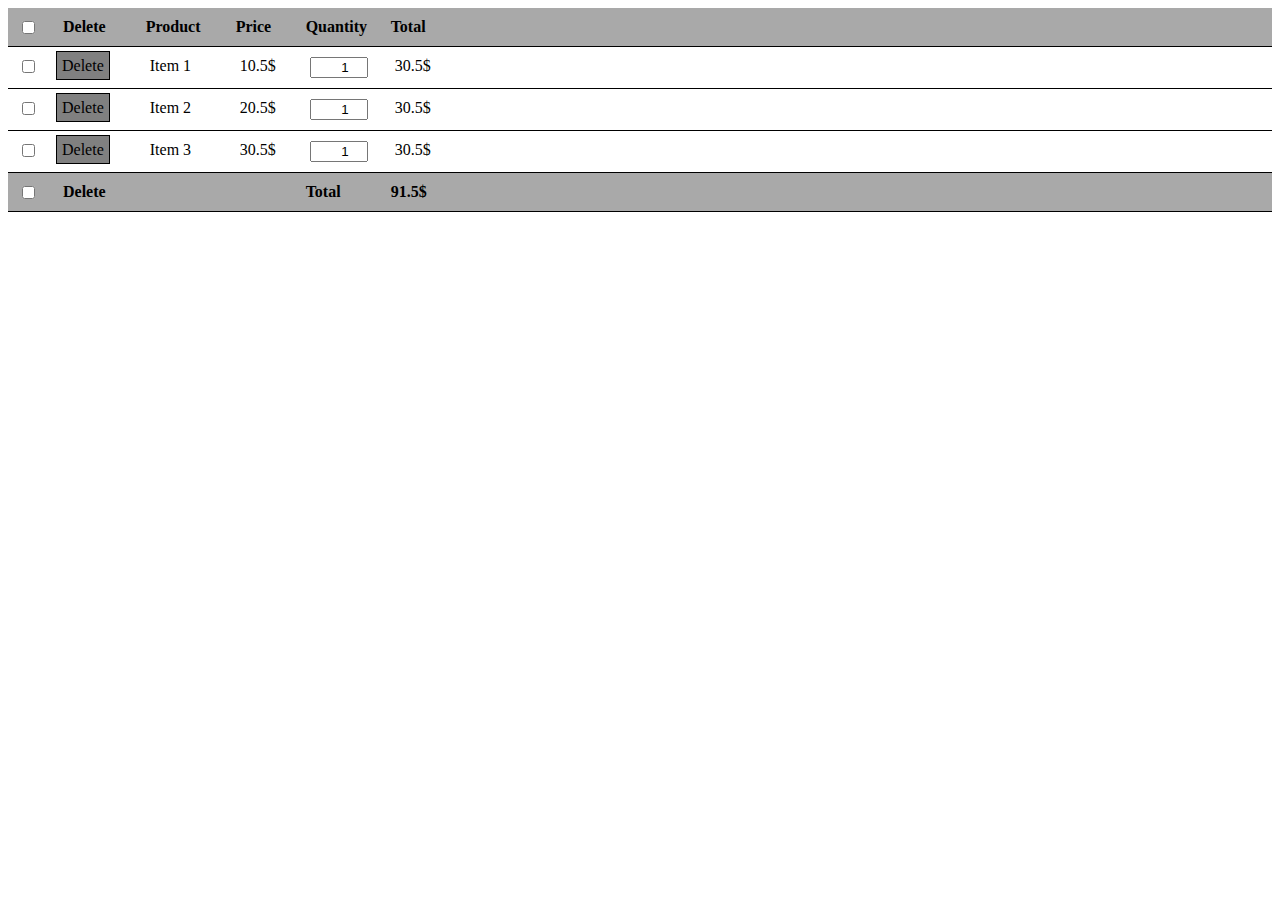
<file: index.html>
<!doctype html>
<html>
    <head>
        <link rel = "stylesheet" type = "text/css" href ="style.css">        
    </head>
    
    <body>
        <form name="f1" id="f1" method="post">
            <!-- header -->
            <div class="rowhead" id="col_header">
                <div class="checkbox">
                    <input class="checkAll" type="checkbox" onchange="fnCheckAll(this)"/>          
                </div>
                <div >
                    <div class="clear header"><span class='delHead''>Delete</span></div>          
                </div>
                <div class="product header">
                    <span>Product</span>
                </div>
                <div class="price header">
                    <span>Price</span>
                </div>
                <div class="quantity header">
                    <span>Quantity</span>
                </div>
                <div class="total header">
                    <span>Total</span>
                </div>
            </div>
            <!-- body -->
            <div class="row">
                <div class="checkbox">
                    <input type="checkbox"/>          
                </div>
                <div class="remove"><span id="vi" class="delete" onclick="DeleteItem">Delete</span></div>
                <div class="product">
                    <span>Item 1</span>
                </div>
                <div class="price">
                    <span>10.5$</span>
                </div>
                <div class="quantity">
                    <input type="number" value="1" min="1" onchange="fnUpdateAmountItem(this)"/>
                </div>
                <div class="total">
                    <span>30.5$</span>
                </div>
                
            </div>
            
            <div class="row">
                <div class="checkbox">
                    <input type="checkbox"/>          
                </div>
                <div class="remove"><span class="delete">Delete</span></div>
                <div class="product">
                    <span>Item 2</span>
                </div>
                <div class="price">
                    <span>20.5$</span>
                </div>
                <div class="quantity">
                    <input type="number" value="1" min="1" onchange="fnUpdateAmountItem(this)"/>
                </div>
                <div class="total">
                    <span>30.5$</span>
                </div>
            </div>
            
            <div class="row">
                <div class="checkbox">
                    <input type="checkbox"/>          
                </div>
                <div class="remove"><span class="delete">Delete</span></div>
                <div class="product">
                    <span>Item 3</span>
                </div>
                <div class="price">
                    <span>30.5$</span>
                </div>
                <div class="quantity">
                    <input type="number" value="1" min="1" onchange="fnUpdateAmountItem(this)"/>
                </div>
                <div class="total">
                    <span>30.5$</span>
                </div>
                
            </div>
            <!-- footer -->
            <div class="rowhead" id="col_header">
                <div class="checkbox">
                    <input class="checkAll" type="checkbox" onchange="fnCheckAll(this)">          
                </div>
                <div >
                    <div class="clear header"><span class='delHead'>Delete</span></div> 
                </div>
                <div class="product header">
                    
                </div>
                <div class="price header">
                    
                </div>
                <div class="quantity header">
                    <span>Total</span>
                </div>
                <div class="total header">
                    <span id="grandtotal">$</span>
                </div>
            </div>
        </form>
        <script src="app.js"></script>
    </body>
</html>
</file>
<file: style.css>
#col_header{
    background-color: darkgray;
}

.header{
    font-weight: bold;
}
.rowhead{
     width: 100%;
    border-bottom: 1px solid black;
    clear: both;
    content: "";
    display: table;
}
.row{
    width: 100%;
    border-bottom: 1px solid black;
    clear: both;
    content: "";
    display: table;
    
}
.row:hover{
    background-color:azure;
}
.checkbox{
    float: left;
    margin-top: 10px;
    margin-left: 10px;
}
.quantity,.product,.price,.remove,.clear,.total{
    float: left;
    margin-right: 20px;
    padding: 10px;
}
.product{
   vertical-align:text-top;
    width: 50px;
}

.price{
    vertical-align:text-top;
    text-align: right;
    width: 30px;
}

.quantity{
    vertical-align:text-bottom;
    width: 30px;
    text-align: right;
}
.total{
    margin-left: 15px;
}
input[type=number]{
    width: 50px;
    text-align: right;
}

.remove{
    margin-left: 8px;
}

.delete{
    border: 1px solid black;
    background-color: gray;
    padding: 5px;
}
.delete:hover{
    background-color: aqua;
    cursor:pointer;
}
.clear{
    margin-left: 15px;
    
}
.clear:hover{
    background-color: coral;
    color: snow;
    cursor: pointer;
    
}
</file>
